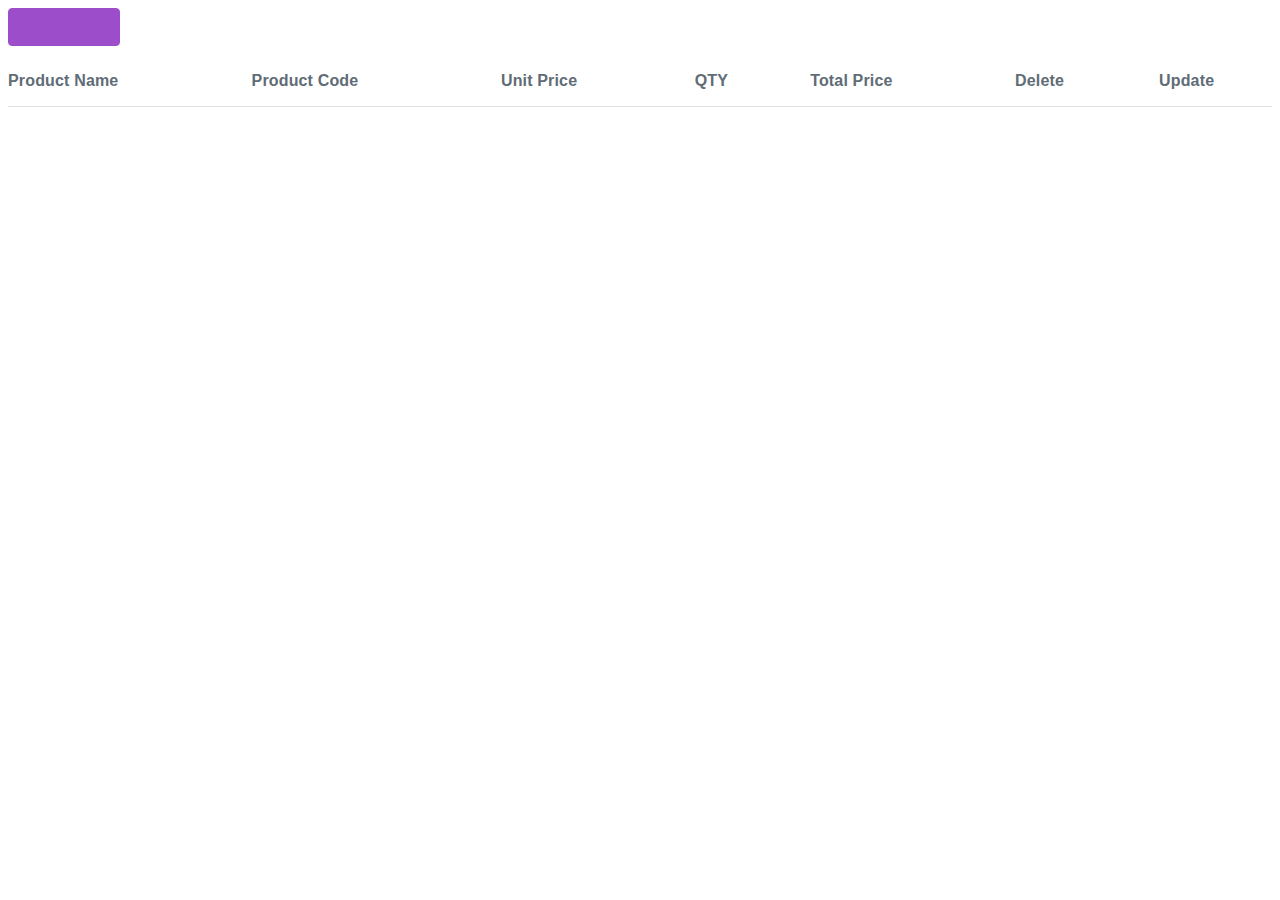
<file: index.html>
<!DOCTYPE html>
<html lang="en">
    <head>
        <meta charset="UTF-8">
        <meta name="viewport" content="width=device-width, initial-scale=1.0">
        <title>Document</title>
        <link rel="stylesheet" href="css/milligram.min.css">
    </head>
    <body>

        <button>
            <a href="create.html">
                Create</a>
        </button>

        <table>
            <thead>
                <tr>
                    <th>Product Name</th>
                    <th>Product Code</th>
                    <th>Unit Price</th>
                    <th>QTY</th>
                    <th>Total Price</th>
                    <th>Delete</th>
                    <th>Update</th>
                </tr>
            </thead>

            <tbody id="itemList"></tbody>

        </table>


        <script src="js/axios.min.js"></script>

        <script>
            GetList();
            async function GetList() {
                let res = await axios.get("https://crud.teamrabbil.com/api/v1/ReadProduct");

                if (res.status == 200) {
                    console.log(res.data);
                    let list = res.data['data'];

                    list.forEach(item => {
                        document.getElementById('itemList').innerHTML += (`<tr>
                  <td>${
                            item['ProductName']
                        }</td>
                  <td>${
                            item['ProductCode']
                        }</td>
                  <td>${
                            item['UnitPrice']
                        }</td>
                  <td>${
                            item['Qty']
                        }</td>
                  <td>${
                            item['TotalPrice']
                        }</td>
                  <td><button onclick="deleteItem('${
                            item['_id']
                        }')">Delete</button></td><td><button onclick="deleteItem('${
                            item['_id']
                        }')">Delete</button></td>
                  <td><button onclick="updateItem('${
                            item['_id']
                        }')">Update</button></td>
                   
                  
                  </tr>`)

                    });


                }
            }


            async function deleteItem(id) {

                let res = await axios.get(`https://crud.teamrabbil.com/api/v1/DeleteProduct/${id}`);

                if (res.status == 200) {
                    alert('deleted');
                    document.getElementById('itemList').innerHTML = '';
                    GetList();
                } else {
                    alert('Error');
                }


            }

            async function updateItem(id) {
                window.location = `update.html?id=${id}`
            }
        </script>

    </body>
</html>
</file>
